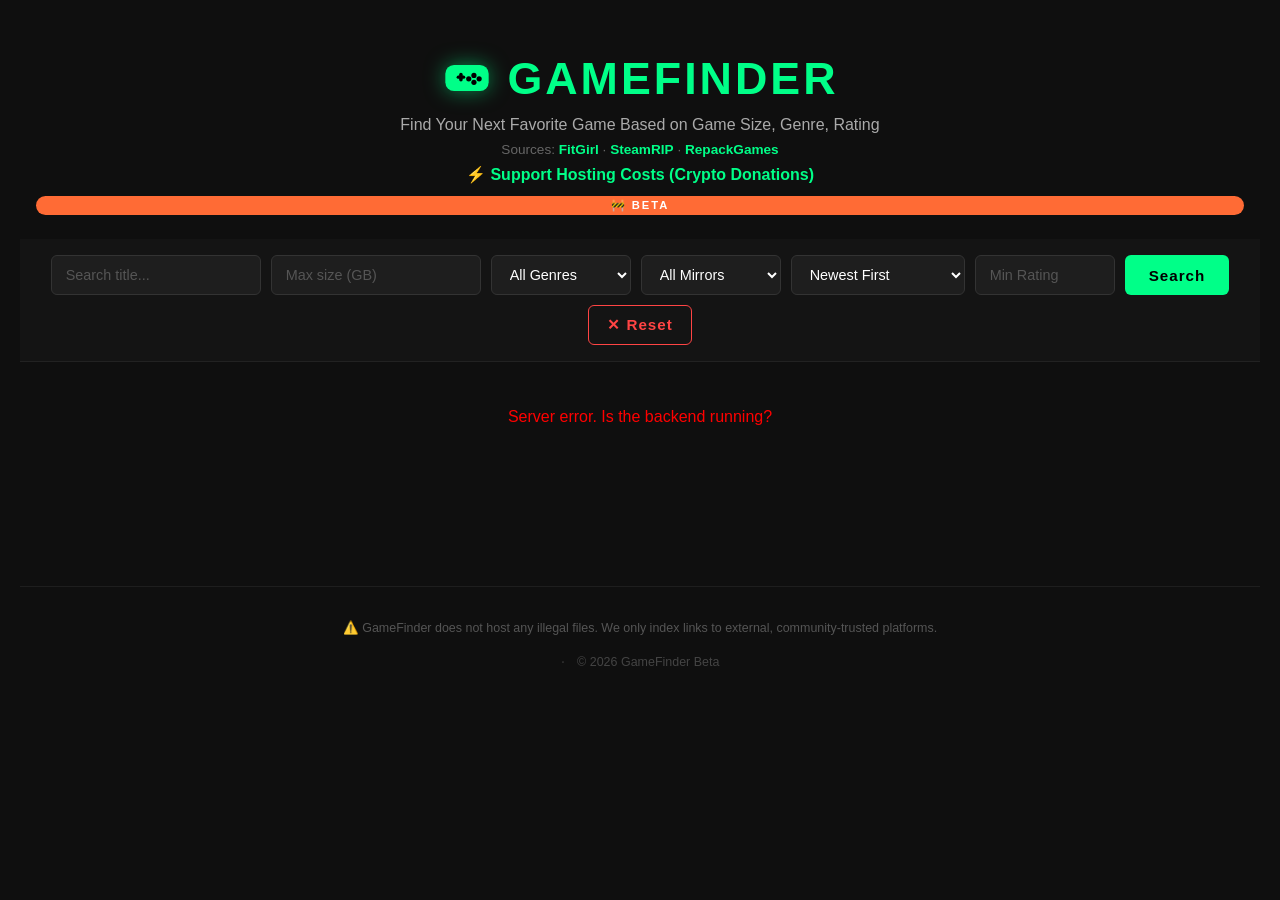
<file: index.html>
<!doctype html>
<html lang="en">
  <head>
    <meta charset="UTF-8" />
    <meta name="viewport" content="width=device-width, initial-scale=1.0" />
    <title>GameFinder</title>
    <link
      rel="icon"
      href="data:image/svg+xml,<svg xmlns='http://www.w3.org/2000/svg' viewBox='0 0 100 100'><text y='.9em' font-size='90'>🎮</text></svg>"
    />
    <link rel="stylesheet" href="style.css" />
  </head>
  <body>
    <main>
      <div class="logo-wrap">
        <svg
          class="logo-icon"
          viewBox="0 0 60 60"
          xmlns="http://www.w3.org/2000/svg"
        >
          <rect x="5" y="15" width="50" height="30" rx="10" fill="#00ff88" />
          <rect x="18" y="27" width="10" height="4" rx="2" fill="#000" />
          <rect x="21" y="24" width="4" height="10" rx="2" fill="#000" />
          <circle cx="38" cy="27" r="3" fill="#000" />
          <circle cx="44" cy="31" r="3" fill="#000" />
          <circle cx="38" cy="35" r="3" fill="#000" />
          <circle cx="32" cy="31" r="3" fill="#000" />
        </svg>
        <h1>GameFinder</h1>
      </div>
      <h2>Find Your Next Favorite Game Based on Game Size, Genre, Rating</h2>
      <h3>
        Sources:
        <a href="https://fitgirl-repacks.site/" target="_blank">FitGirl</a> ·
        <a href="https://steamrip.com/" target="_blank">SteamRIP</a> ·
        <a href="https://repack-games.com/" target="_blank">RepackGames</a>
      </h3>
      <div class="text-center mt-2">
        <a
          href="donations.html"
          class="text-xs font-semibold text-purple-400 hover:text-purple-300 hover:underline transition"
        >
          ⚡ Support Hosting Costs (Crypto Donations)
        </a>
      </div>
      <div class="beta-badge">🚧 BETA</div>
    </main>

    <div class="filters">
      <input type="text" id="gameTitle" placeholder="Search title..." />
      <input
        type="number"
        id="maxSize"
        placeholder="Max size (GB)"
        step="0.1"
        min="0"
      />
      <select id="genre">
        <option value="">All Genres</option>
      </select>
      <select id="mirrorFilter">
        <option value="">All Mirrors</option>
      </select>
      <select id="sortOrder">
        <option value="newest">Newest First</option>
        <option value="size_asc">Size: Smallest First</option>
        <option value="size_desc">Size: Largest First</option>
      </select>
      <input
        type="number"
        id="gameRating"
        placeholder="Min Rating"
        min="1"
        max="10"
        step="0.5"
      />
      <button onclick="searchGames()">Search</button>
      <button class="reset-btn" onclick="resetFilters()">✕ Reset</button>
    </div>

    <p id="count"></p>
    <div id="results"></div>
    <div id="pagination"></div>

    <footer>
      <div class="footer-inner">
        <p class="disclaimer">
          ⚠️ GameFinder does not host any illegal files. We only index links to
          external, community-trusted platforms.
        </p>
        <div class="footer-links">
          <span class="footer-divider">·</span>
          <span class="footer-copy">© 2026 GameFinder Beta</span>
        </div>
      </div>
    </footer>

    <script src="script.js"></script>
  </body>
</html>
</file>
<file: style.css>
* {
  margin: 0;
  padding: 0;
  box-sizing: border-box;
}

body {
  background: #0f0f0f;
  color: #fff;
  font-family: "Segoe UI", Arial, sans-serif;
  padding: 20px;
}

/* ── Header ── */
main {
  text-align: center;
  padding: 2rem 1rem 1.5rem;
  display: flex;
  flex-direction: column;
  gap: 8px;
}

main h1 {
  color: #00ff88;
  font-size: 2.8rem;
  letter-spacing: 3px;
  text-transform: uppercase;
}

main h2 {
  color: #aaa;
  font-size: 1rem;
  font-weight: 400;
}

main h3 {
  color: #666;
  font-size: 0.85rem;
  font-weight: 400;
}

main a {
  color: #00ff88;
  text-decoration: none;
  font-weight: 600;
}

main a:hover {
  text-decoration: underline;
}

/* ── Filters ── */
.filters {
  display: flex;
  gap: 10px;
  justify-content: center;
  margin-bottom: 20px;
  flex-wrap: wrap;
  padding: 1rem;
  background: #141414;
  border-bottom: 1px solid #222;
}

input,
select {
  background: #1e1e1e;
  color: #fff;
  border: 1px solid #333;
  padding: 10px 14px;
  font-size: 0.9rem;
  border-radius: 6px;
  outline: none;
  transition: border-color 0.2s;
  min-width: 140px;
}

input:focus,
select:focus {
  border-color: #00ff88;
}

input::placeholder {
  color: #555;
}

select option {
  background: #1e1e1e;
  color: #fff;
}

button {
  background: #00ff88;
  color: #000;
  font-weight: 800;
  font-size: 0.95rem;
  cursor: pointer;
  padding: 10px 24px;
  border: none;
  border-radius: 6px;
  letter-spacing: 1px;
  transition:
    background 0.2s,
    transform 0.1s,
    box-shadow 0.2s;
}

button:hover {
  background: #00e67a;
  box-shadow: 0 0 20px rgba(0, 255, 136, 0.5);
  transform: translateY(-1px);
}

button:active {
  transform: translateY(0);
}

/* ── Count ── */
#count {
  text-align: center;
  color: #666;
  padding: 0.8rem;
  font-size: 0.9rem;
}

/* ── Game Grid ── */
#results {
  display: grid;
  grid-template-columns: repeat(auto-fill, minmax(260px, 1fr));
  gap: 20px;
  max-width: 1400px;
  margin: 0 auto;
  padding: 0 1rem 2rem;
}

/* ── Game Card ── */
.game-card {
  background: #1a1a1a;
  border: 1px solid #2a2a2a;
  border-radius: 10px;
  overflow: hidden;
  padding: 16px;
  display: flex;
  flex-direction: column;
  gap: 8px;
  transition:
    transform 0.2s,
    border-color 0.2s,
    box-shadow 0.2s;
}

.game-card:hover {
  transform: translateY(-4px);
  border-color: #00ff88;
  box-shadow: 0 8px 24px rgba(0, 255, 136, 0.1);
}

.game-card img {
  width: 100%;
  border-radius: 6px;
  height: 160px;
  object-fit: cover;
  background: #111;
}

.game-title {
  font-size: 0.95rem;
  font-weight: 700;
  color: #fff;
  line-height: 1.3;
}

.game-size {
  color: #00ff88;
  font-size: 0.85rem;
  font-weight: 600;
}

.game-genres {
  color: #777;
  font-size: 0.78rem;
}

/* ── Source Badge ── */
.source-badge {
  display: inline-block;
  background: #00ff88;
  color: #000;
  font-size: 0.62rem;
  font-weight: 800;
  padding: 2px 8px;
  border-radius: 4px;
  letter-spacing: 1px;
  width: fit-content;
}

/* ── Mirror Badges ── */
.mirror-badges {
  display: flex;
  flex-wrap: wrap;
  gap: 4px;
}

.mirror-badge {
  font-size: 0.65rem;
  padding: 2px 7px;
  border-radius: 4px;
  border: 1px solid #333;
  color: #aaa;
  background: #111;
}

.mirror-badge.fast {
  background: #2a1500;
  border-color: #ff6b35;
  color: #ff6b35;
  font-weight: 700;
}

/* ── Download Button ── */
.download-btn {
  display: inline-block;
  background: #00ff88;
  color: #000;
  padding: 8px 16px;
  text-decoration: none;
  font-weight: 800;
  font-size: 0.82rem;
  border-radius: 6px;
  text-align: center;
  margin-top: auto;
  transition: background 0.2s;
}

.download-btn:hover {
  background: #00e67a;
}

/* ── Pagination ── */
#pagination {
  display: flex;
  justify-content: center;
  gap: 6px;
  padding: 2rem 1rem;
  flex-wrap: wrap;
}

.logo-wrap {
    display: flex;
    align-items: center;
    justify-content: center;
    gap: 14px;
    margin-bottom: 4px;
}

.logo-icon {
    width: 52px;
    height: 52px;
    filter: drop-shadow(0 0 10px rgba(0, 255, 136, 0.5));
}

.reset-btn {
    background: transparent;
    color: #ff4444;
    border: 1px solid #ff4444;
    box-shadow: none;
    width: auto;
    padding: 10px 18px;
}

.reset-btn:hover {
    background: #ff4444;
    color: #fff;
    box-shadow: 0 0 12px rgba(255, 68, 68, 0.4);
    transform: translateY(-1px);
}

/* ── Beta Badge ── */
.beta-badge {
    display: inline-block;
    background: #ff6b35;
    color: #fff;
    font-size: 0.7rem;
    font-weight: 800;
    padding: 3px 10px;
    border-radius: 20px;
    letter-spacing: 2px;
    margin-top: 4px;
}

/* ── Footer ── */
footer {
    margin-top: 4rem;
    border-top: 1px solid #1e1e1e;
    padding: 2rem 1rem;
}

.footer-inner {
    max-width: 900px;
    margin: 0 auto;
    display: flex;
    flex-direction: column;
    align-items: center;
    gap: 16px;
    text-align: center;
}

.disclaimer {
    color: #555;
    font-size: 0.78rem;
    line-height: 1.5;
    max-width: 600px;
}

.footer-links {
    display: flex;
    align-items: center;
    gap: 12px;
}

.donate-btn {
    background: linear-gradient(135deg, #f7931a, #ff6b35);
    color: #fff;
    padding: 8px 20px;
    border-radius: 20px;
    text-decoration: none;
    font-weight: 700;
    font-size: 0.85rem;
    transition: opacity 0.2s, transform 0.1s;
    box-shadow: 0 0 12px rgba(247, 147, 26, 0.3);
}

.donate-btn:hover {
    opacity: 0.9;
    transform: translateY(-1px);
}

.footer-divider {
    color: #333;
}

.footer-copy {
    color: #444;
    font-size: 0.78rem;
}
</file>
